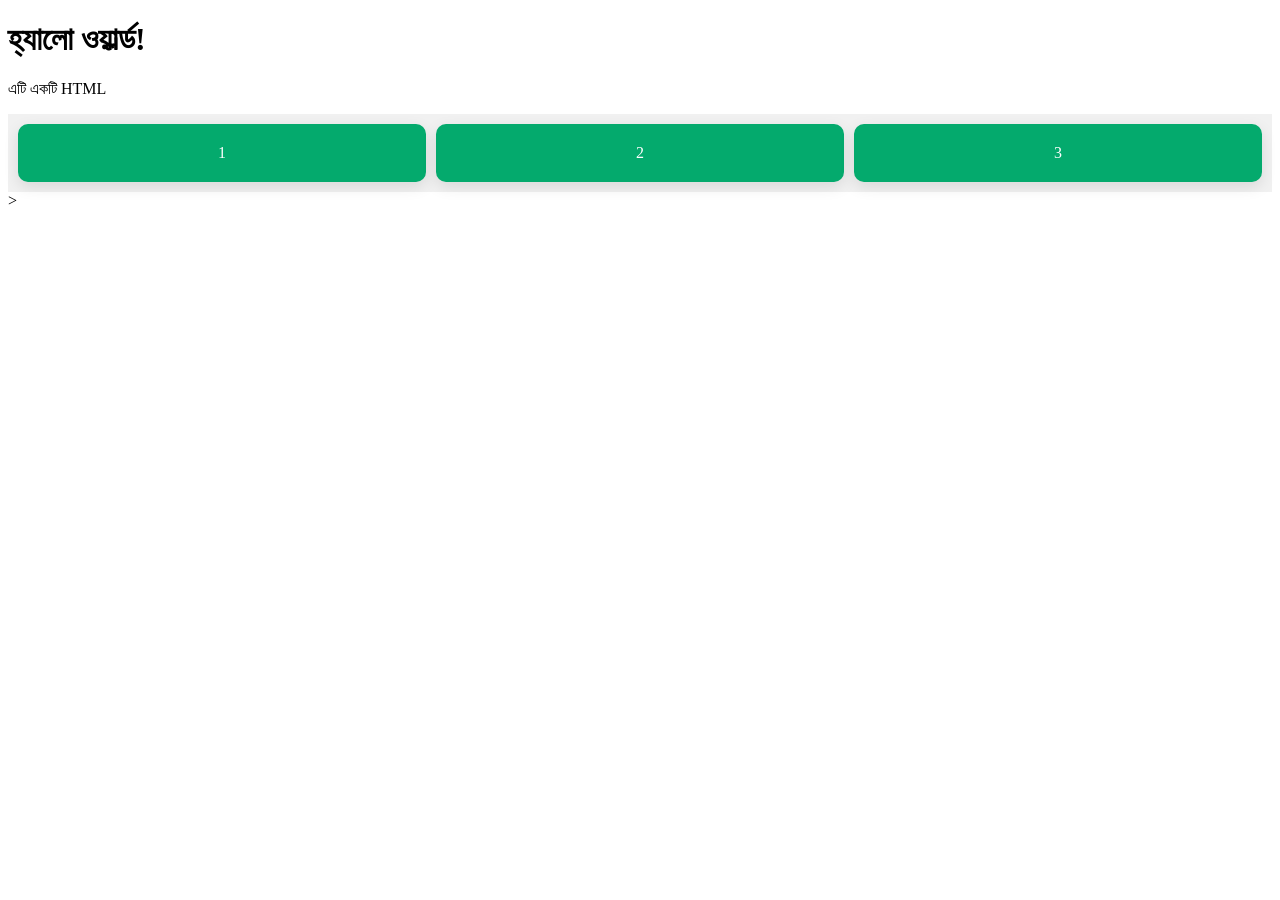
<file: index.html>
<!DOCTYPE html>
<html lang="bn">
<head>
    <style>
.container {
  background-color: #f1f1f1;
  padding: 10px;
  display: flex;
  flex-direction: row;
  gap: 10px;
}

.container > div {
  background-color: #04AA6D;
  color: white;
  padding: 20px;
  text-align: center;
}

        .card{
    flex:1;
    min-width:250px;
    background:white;
    padding:20px;
    border-radius:10px;
    box-shadow:0 5px 15px rgba(0,0,0,.1);
    transition:.3s;
}
</style>
    <meta charset="UTF-8">
    <meta name="viewport" content="width=device-width, initial-scale=1.0">
    <title>আমার ওয়েবপেজ</title>
</head>
<body>
    <h1>হ্যালো ওয়ার্ল্ড!</h1>
    <p>এটি একটি HTML</p>
    <SECTION> <div class="container">
  <div class="card">1</div>
  <div class="card">2</div>
  <div class="card">3</div>
</div>></SECTION>
</body>
</html>
</file>
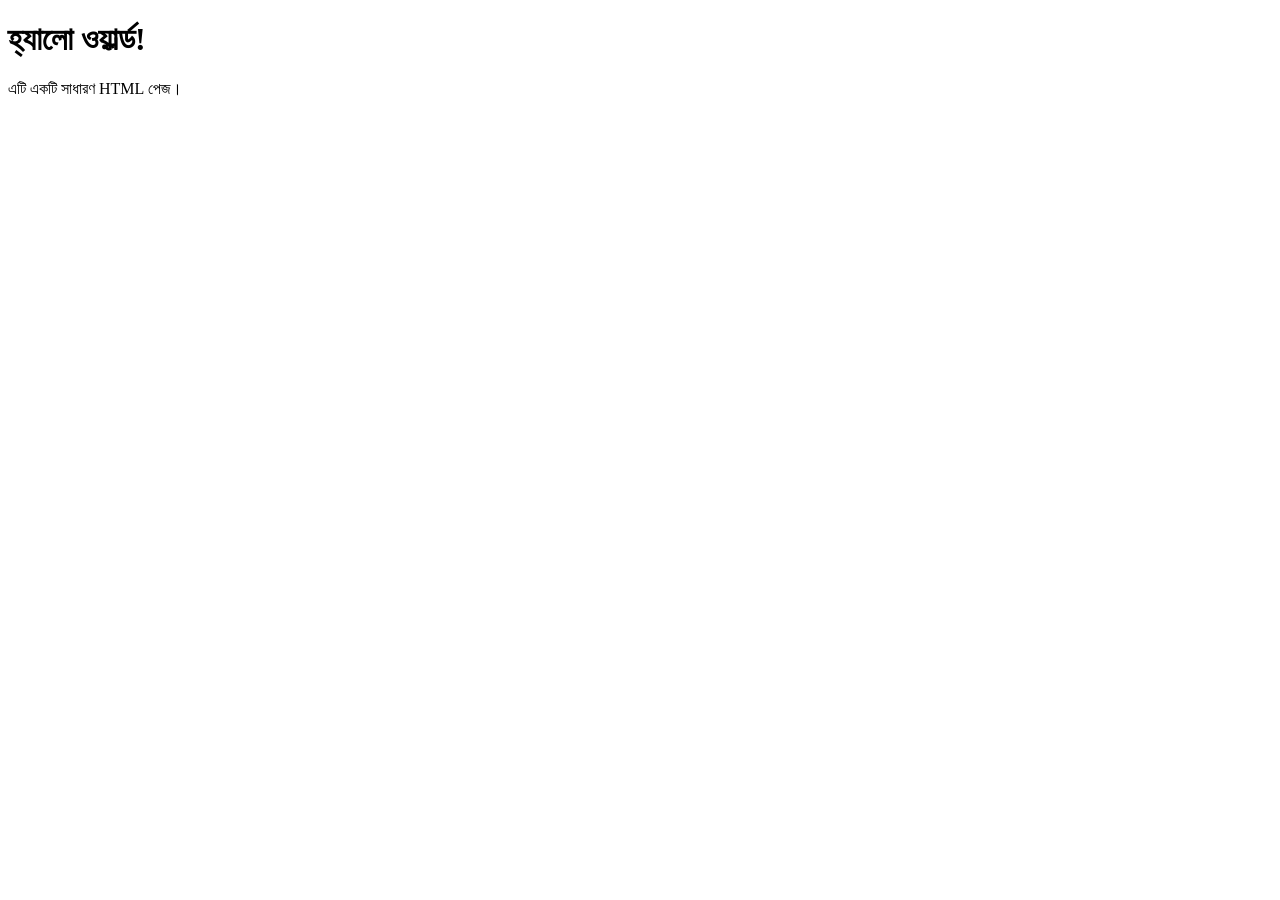
<file: fd.html>
<!DOCTYPE html>
<html lang="bn">
<head>
    <meta charset="UTF-8">
    <meta name="viewport" content="width=device-width, initial-scale=1.0">
    <title>আমার প্রথম ওয়েবপেজ</title>
</head>
<body>
    <h1>হ্যালো ওয়ার্ল্ড!</h1>
    <p>এটি একটি সাধারণ HTML পেজ।</p>
</body>
</html>
</file>
